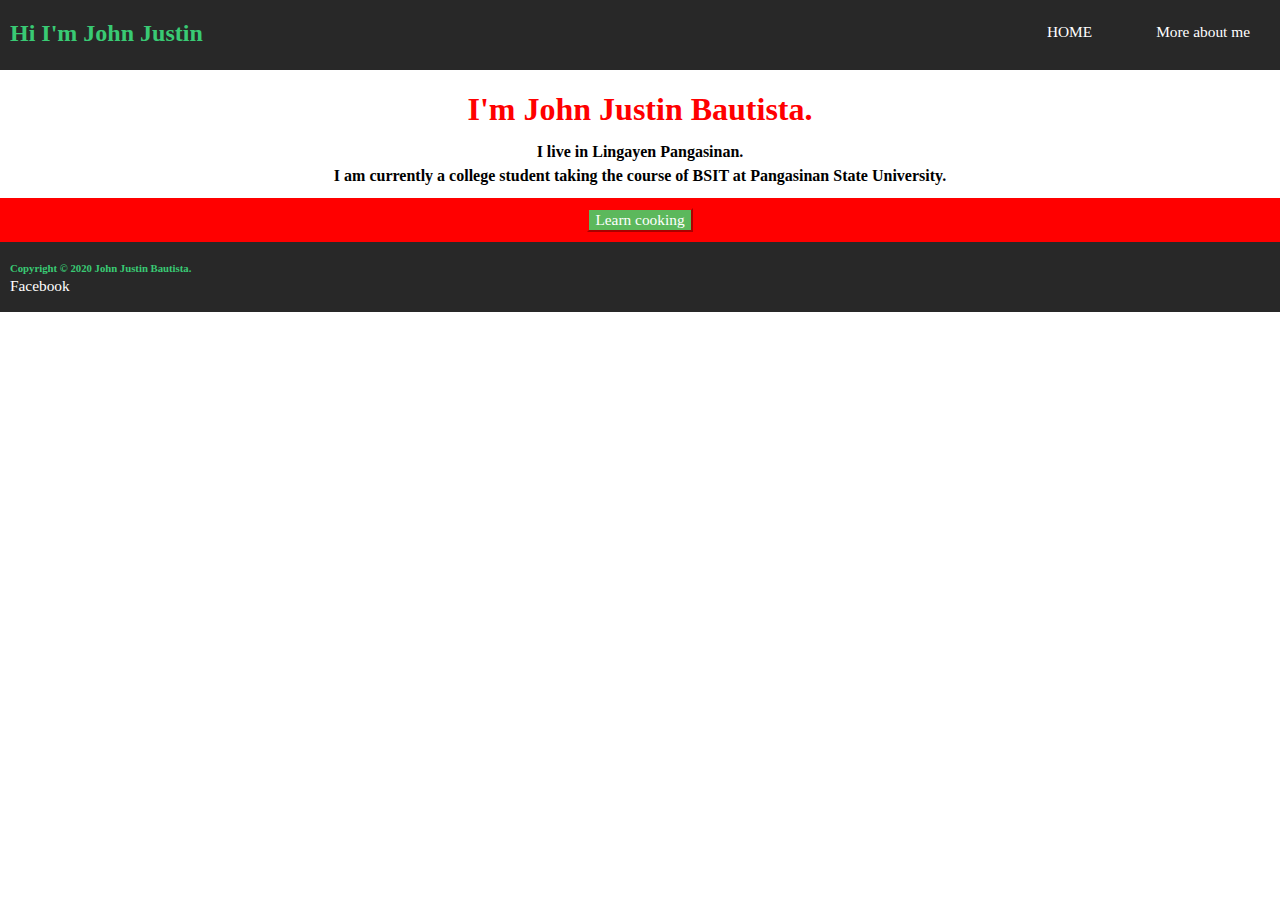
<file: index.html>
<!DOCTYPE html>
<html lang="en" dir="ltr">

	<head>
	<meta charset="utf-8">
	<title>Justin Website</title>
	<link rel="shortcut icon" type="image/png" href="up.png">
	<link rel="stylesheet" type="text/css" href="2.css"
	<link href="https://fonts.googleapis.com/css2?family=Caveat:wght@700&display=swap" rel="stylesheet">

	</head>
	
	

 
<header>
	<h2>Hi I'm John Justin</h2>
	<nav>
		<ul>
			<li><a href="john.html">HOME</a></li>
			<li><a href="">More about me</a></li>
		</ul>


	</nav>
</header>

	<body>



<h1>I'm John Justin Bautista.</h1>
<div id="info">
<h4>I live in Lingayen Pangasinan.</h4>
<h4>I am currently a college student taking the course of BSIT at Pangasinan State University.</h4>

</div>

<div id="button">
<button class="btn"><a href="https://www.delmontephil.com/recipes">Learn cooking</button> </a>
</div>









<footer>
	<p><a href="https://m.facebook.com/profile.php?id=100009830889736">Facebook</a></p>
	<h6>Copyright &copy; 2020 John Justin Bautista.</h6>
	</footer>
	
	</body>
	</html>
</file>
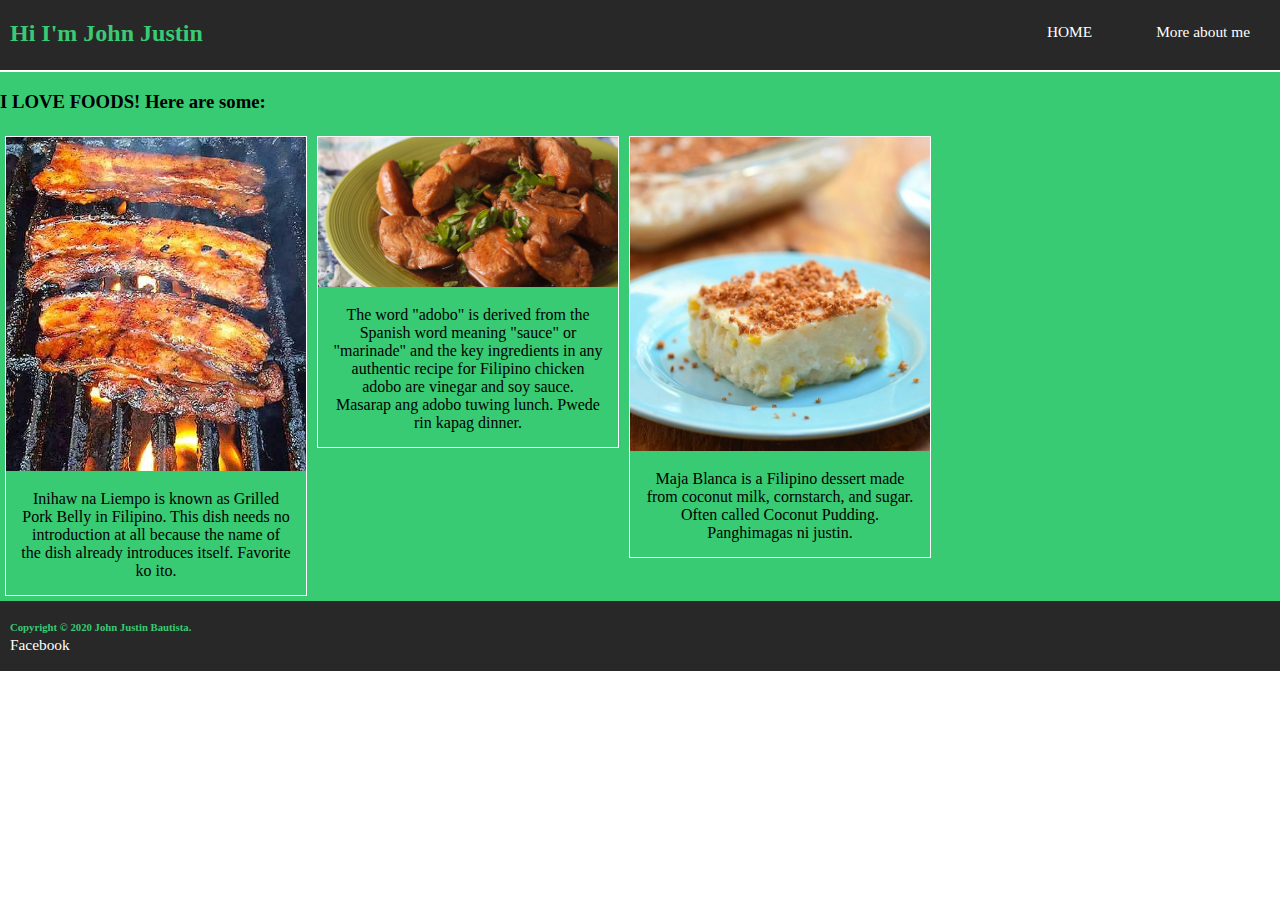
<file: john.html>
<!DOCTYPE html>
<html lang="en" dir="ltr">

	<head>
	<meta charset="utf-8">
	<title>Justin Website</title>
	<link rel="shortcut icon" type="image/png" href="up.png">
	<link rel="stylesheet" type="text/css" href="justin.css"
	<link href="https://fonts.googleapis.com/css2?family=Caveat:wght@700&display=swap" rel="stylesheet">

	</head>
	
	

 
<header>
	<h2>Hi I'm John Justin</h2>
	<nav>
		<ul>
			<li><a href="">HOME</a></li>
			<li><a href="index.html">More about me</a></li>
		</ul>


	</nav>
</header>

	<body>
<div class="box">

	<h3>I LOVE FOODS! Here are some:</h3>
	

	<div class="gallery">
	<img src="liempo.jpg">
	<div class="desc">
	Inihaw na Liempo is known as Grilled Pork Belly in Filipino. This dish needs no introduction at all because the name of the dish already introduces itself. Favorite ko ito.</div>
	</div>



	<div class="gallery">
	<img src="adobo.jpg" >
	<div class="desc">
	The word "adobo" is derived from the Spanish word meaning "sauce" or "marinade" and the key ingredients in any authentic recipe for Filipino chicken adobo are vinegar and soy sauce. Masarap ang adobo tuwing lunch. Pwede rin kapag dinner.</div>
	</div>

	

	<div class="gallery">
	<img src="maja.jpg">
	<div class="desc">
	Maja Blanca is a Filipino dessert made from coconut milk, cornstarch, and sugar. Often called Coconut Pudding. Panghimagas ni justin.</div>
	</div>




	




</div>	


	<footer>
	<p><a href="https://www.facebook.com/justin.bautista.798">Facebook</a></p>
	<h6>Copyright &copy; 2020 John Justin Bautista.</h6>
	</footer>
	
	</body>
	</html>
</file>
